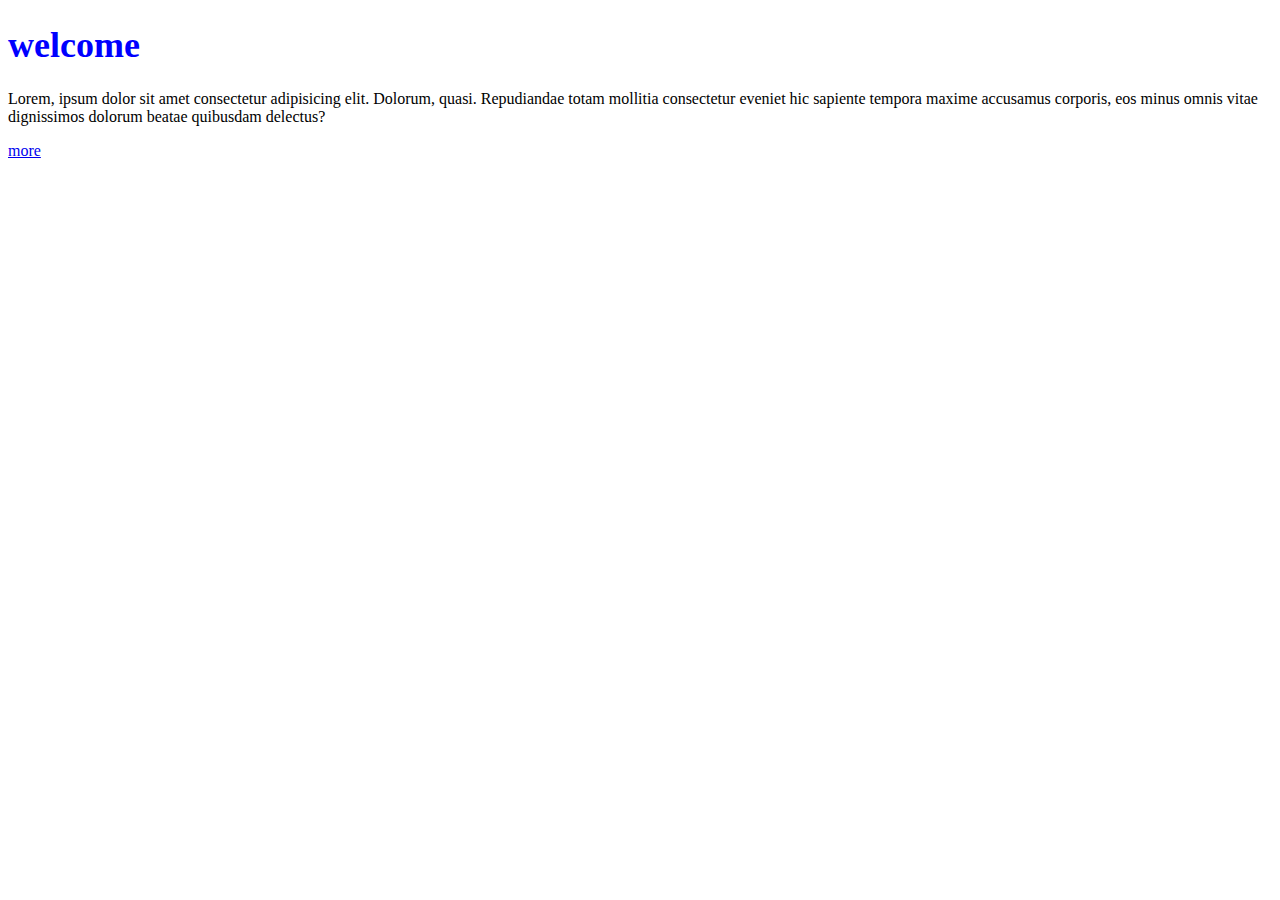
<file: index.html>
<!DOCTYPE html>
<html lang="en">
<head>
    <meta charset="UTF-8">
    <meta name="viewport" content="width=device-width, initial-scale=1.0">
    <title>Document</title>
    <link rel="stylesheet" href="style.css">
</head>
<body>
    <h1>welcome</h1>
    <p>Lorem, ipsum dolor sit amet consectetur adipisicing elit. Dolorum, quasi. Repudiandae totam mollitia consectetur eveniet hic sapiente tempora maxime accusamus corporis, eos minus omnis vitae dignissimos dolorum beatae quibusdam delectus?</p>

<a href="about.html">more</a>
</body>
</html>
</file>
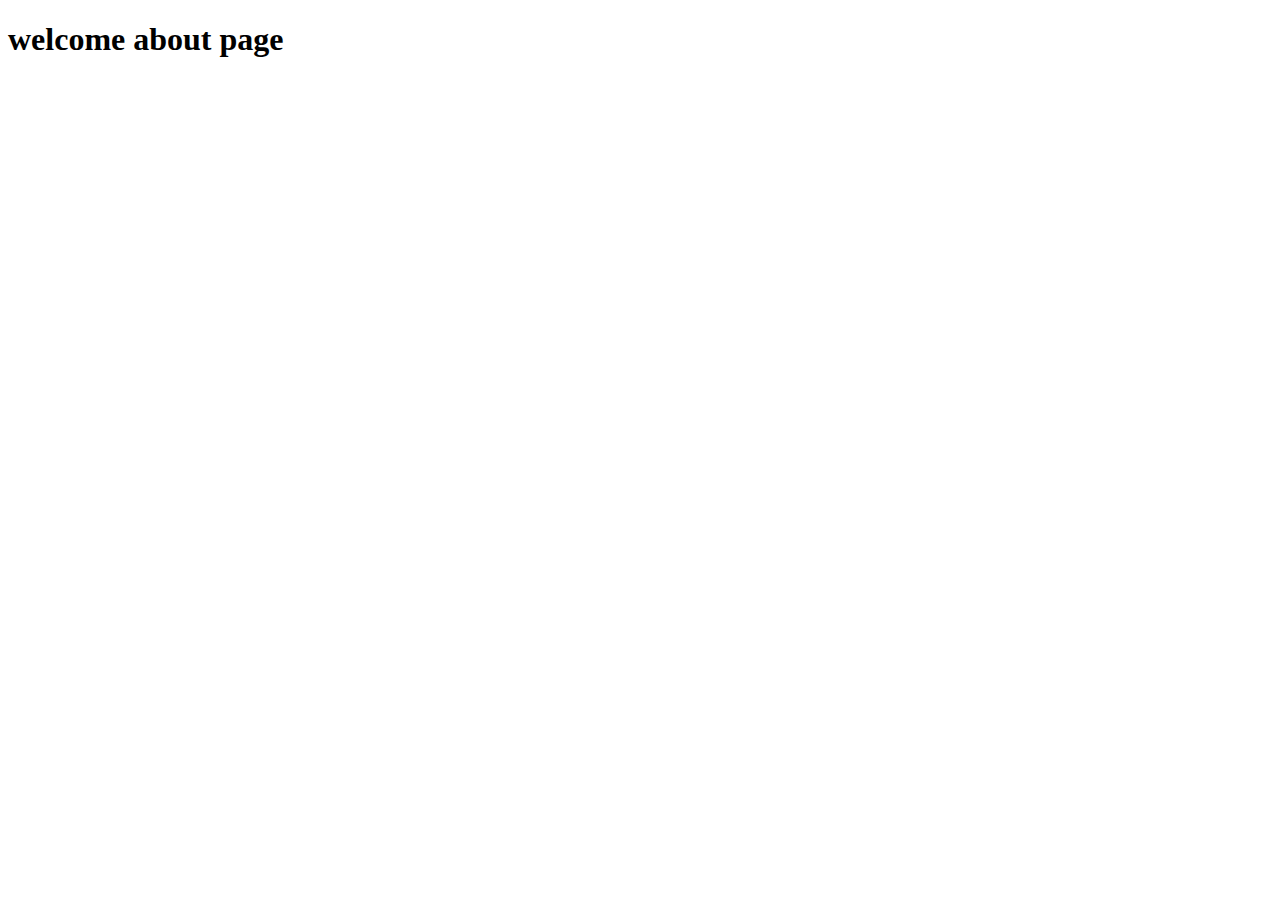
<file: about.html>
<!DOCTYPE html>
<html lang="en">
<head>
    <meta charset="UTF-8">
    <meta name="viewport" content="width=device-width, initial-scale=1.0">
    <title>Document</title>
</head>
<body>
    <h1>welcome about page</h1>
</body>
</html>
</file>
<file: style.css>
h1{
    color: blue;
    font-size: 36px;
}
</file>
